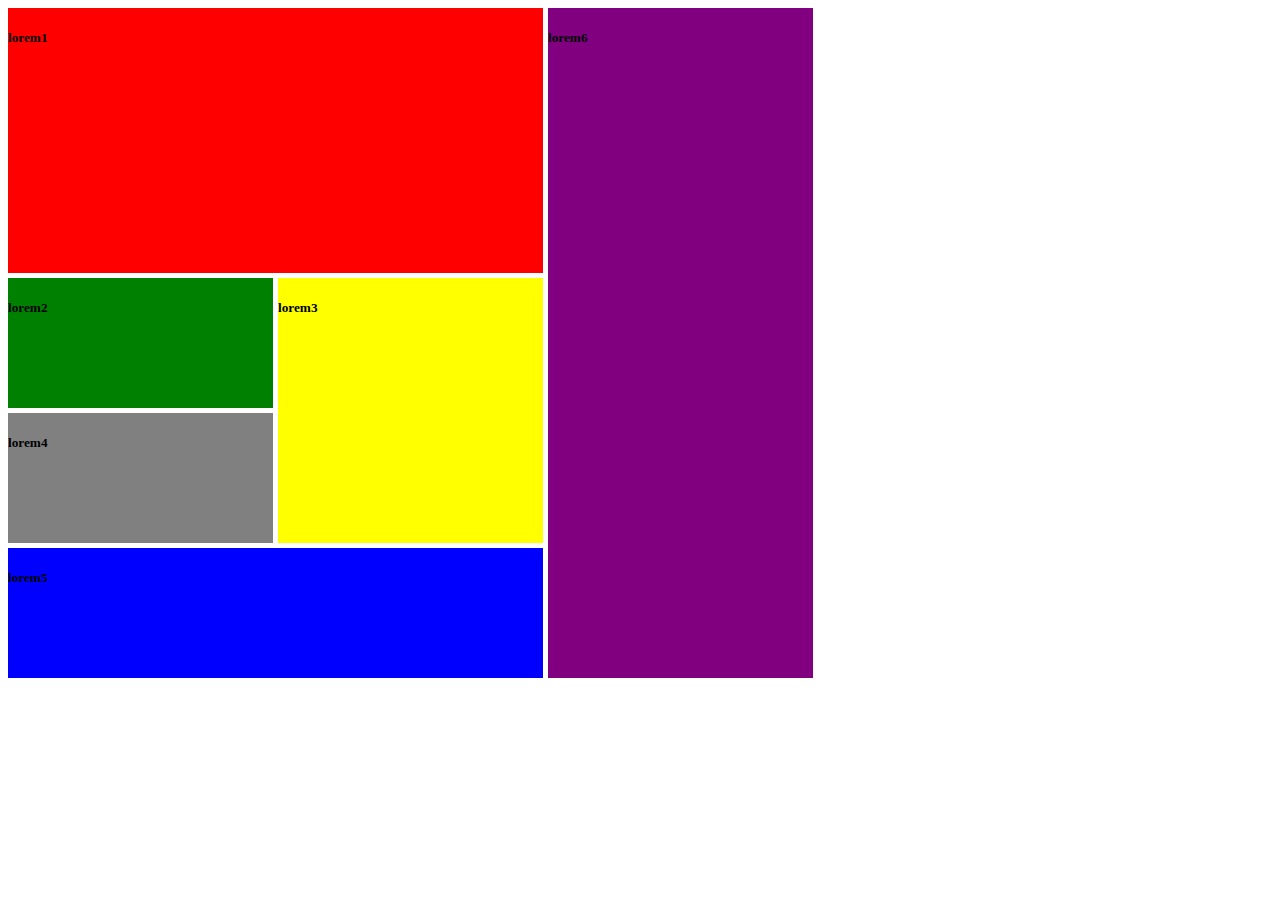
<file: lab3/index.html>
<!DOCTYPE html>
<html lang="en">
<head>
    <meta charset="UTF-8">
    <meta name="viewport" content="width=device-width, initial-scale=1.0">
    <title>Document</title>
    <link rel="stylesheet" href="style.css">
</head>
<body>
    <div class="container">
        <div class="lorem1">
            <h5>lorem1</h5>
        </div>
        <div class="lorem2">
            <h5>lorem2</h5>
        </div>
                <div class="lorem3">
            <h5>lorem3</h5>
        </div>
                <div class="lorem4">
            <h5>lorem4</h5>
        </div>
                <div class="lorem5">
            <h5>lorem5</h5>
        </div>
                        <div class="lorem6">
            <h5>lorem6</h5>
        </div>
    </div>
    
</body>
</html>
</file>
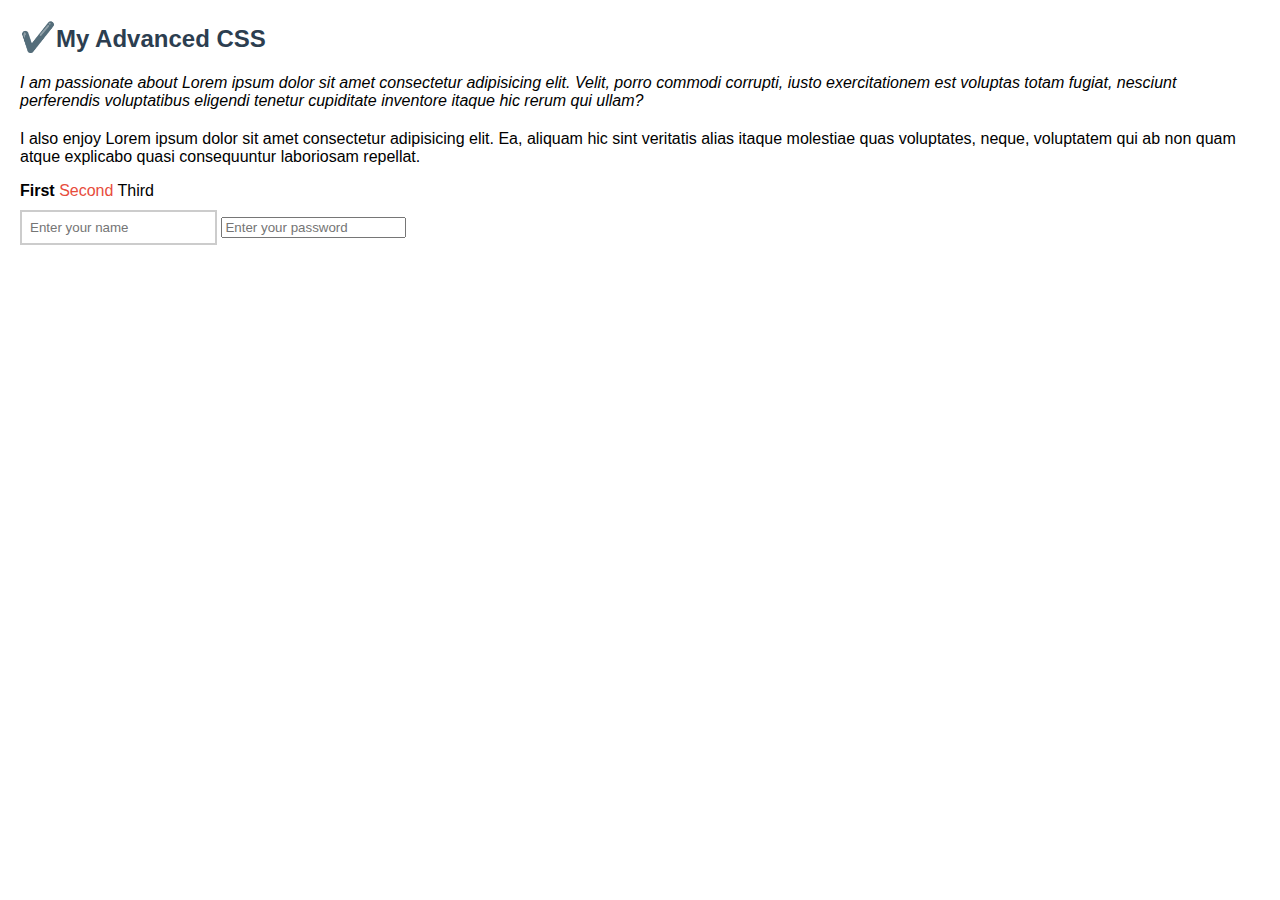
<file: lab2/advanced.html>
<!DOCTYPE html>
<html lang="en">
<head>
    <meta charset="UTF-8">
    <meta name="viewport" content="width=device-width, initial-scale=1.0">
    <title>Advanced Selectors & Pseudo-elements</title>
    <link rel="stylesheet" href="advanced.css">
</head>
<body>
    <article class="main">
        <h2>My Advanced CSS</h2>
        <p class="lead">I am passionate about Lorem ipsum dolor sit amet consectetur adipisicing elit. Velit, porro commodi corrupti, iusto exercitationem est voluptas totam fugiat, nesciunt perferendis voluptatibus eligendi tenetur cupiditate inventore itaque hic rerum qui ullam?</p>
        <p>I also enjoy Lorem ipsum dolor sit amet consectetur adipisicing elit. Ea, aliquam hic sint veritatis alias itaque molestiae quas voluptates, neque, voluptatem qui ab non quam atque explicabo quasi consequuntur laboriosam repellat.</p>

        <div>
            <span>First</span>
            <span>Second</span>
            <span>Third</span>
        </div>

        <input type="text" placeholder="Enter your name">
        <input type="password" placeholder="Enter your password">
    </article>
</body>
</html>
</file>
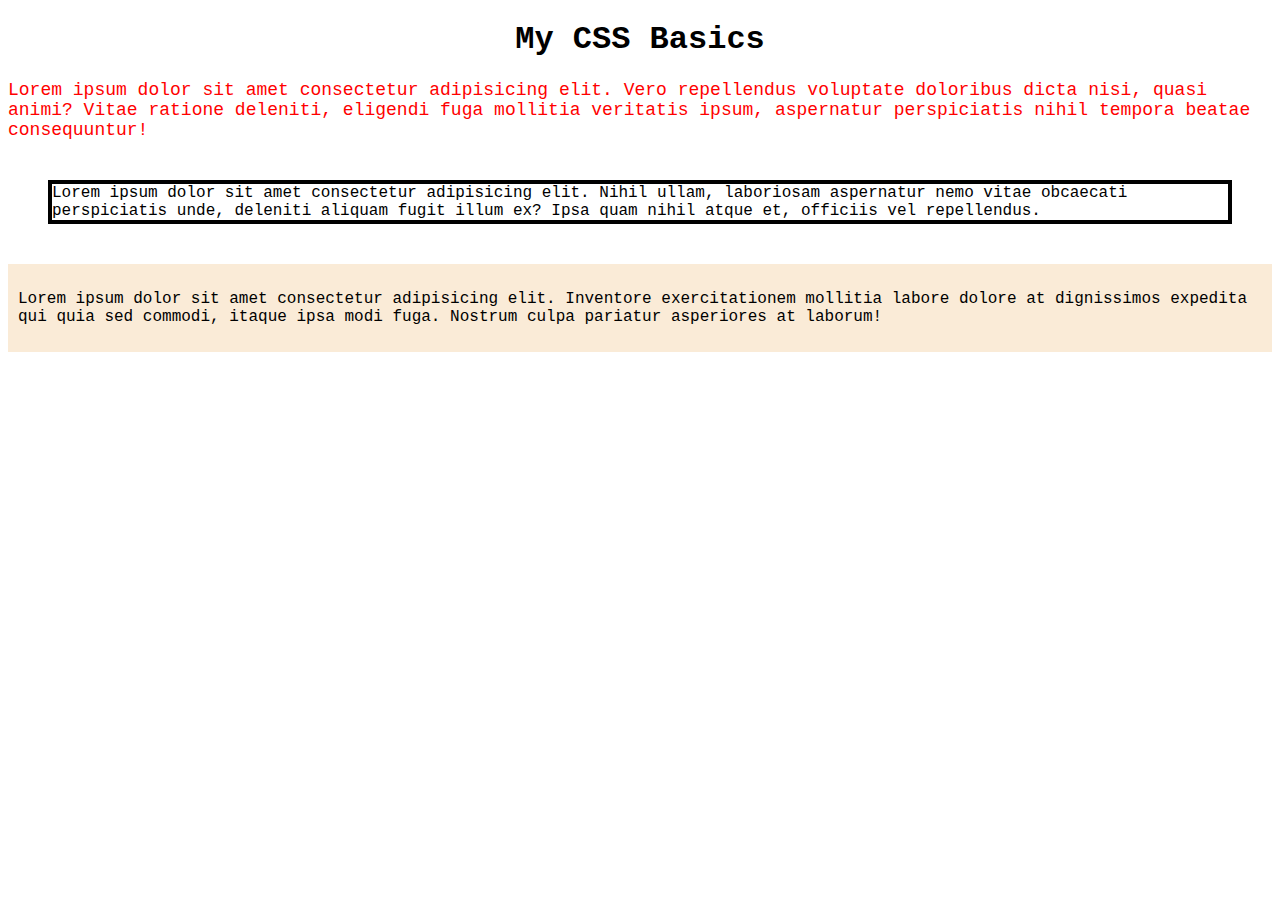
<file: lab2/basics.html>
<!DOCTYPE html>
<html lang="en">
<head>
    <meta charset="UTF-8">
    <meta name="viewport" content="width=device-width, initial-scale=1.0">
    <title>Document</title>
    <link rel="stylesheet" href="basics.css">
</head>
<body>
    <h1 style="text-align: center;">My CSS Basics</h1>
    <p class="highlight">
        Lorem ipsum dolor sit amet consectetur adipisicing elit. Vero repellendus voluptate doloribus dicta nisi, quasi animi? Vitae ratione deleniti, eligendi fuga mollitia veritatis ipsum, aspernatur perspiciatis nihil tempora beatae consequuntur!
    </p>
    <p id="special">Lorem ipsum dolor sit amet consectetur adipisicing elit. Nihil ullam, laboriosam aspernatur nemo vitae obcaecati perspiciatis unde, deleniti aliquam fugit illum ex? Ipsa quam nihil atque et, officiis vel repellendus.</p>
    <div>
        <p>
            Lorem ipsum dolor sit amet consectetur adipisicing elit. Inventore exercitationem mollitia labore dolore at dignissimos expedita qui quia sed commodi, itaque ipsa modi fuga. Nostrum culpa pariatur asperiores at laborum!
        </p>
    </div>
    <style>
        .highlight {
            color: red;
            font-size: large;
        }
    </style>
</body>
</html>
</file>
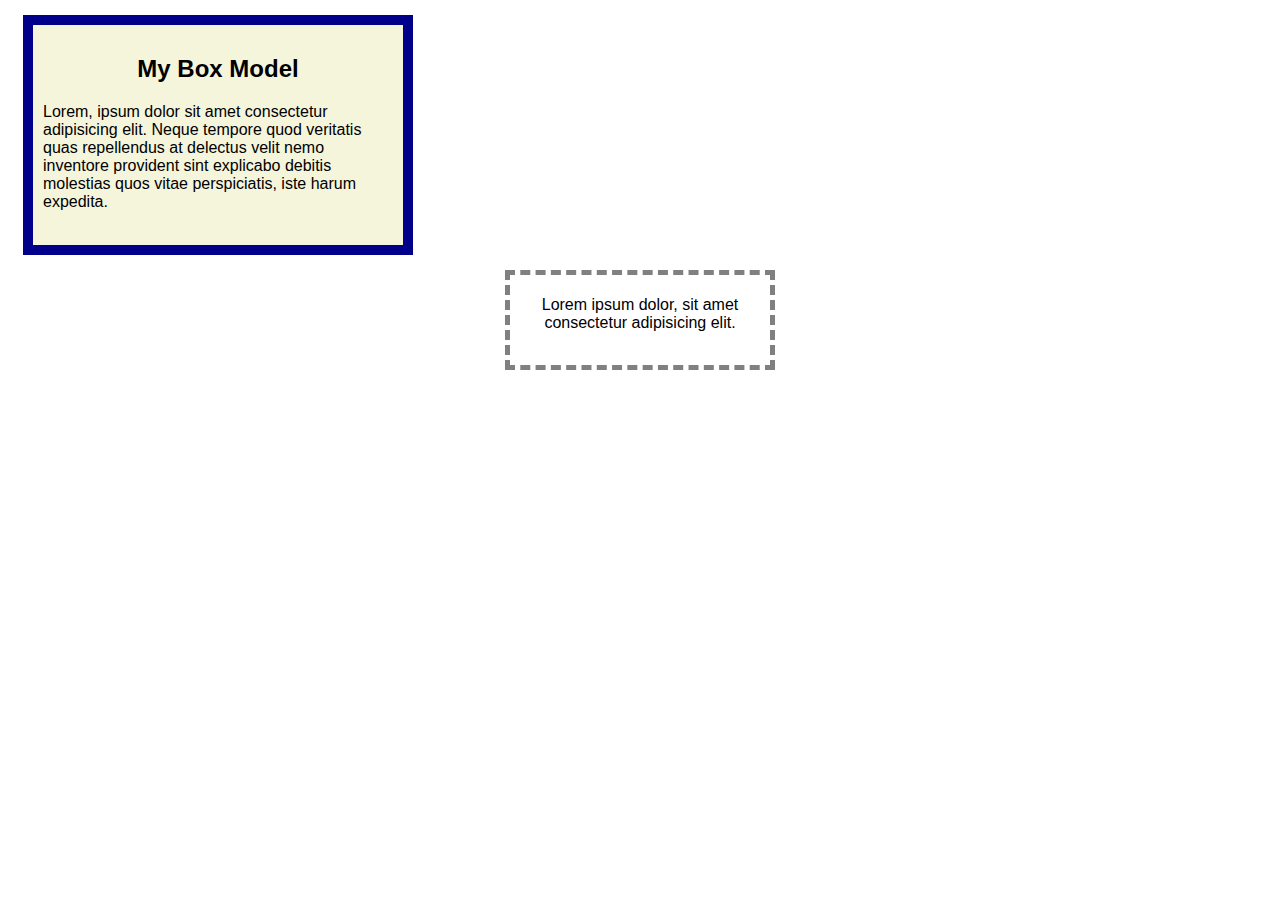
<file: lab2/boxmodel.html>
<!DOCTYPE html>
<html lang="en">
<head>
    <meta charset="UTF-8">
    <meta name="viewport" content="width=device-width, initial-scale=1.0">
    <title>Document</title>
    <link rel="stylesheet" href="boxmodel.css">
</head>
<body>
    <section class="container">
        <h2>My Box Model</h2>
        <p>
            Lorem, ipsum dolor sit amet consectetur adipisicing elit. Neque tempore quod veritatis quas repellendus at delectus velit nemo inventore provident sint explicabo debitis molestias quos vitae perspiciatis, iste harum expedita.
        </p>
    </section>
    <div id="mini-box">
        <p>Lorem ipsum dolor, sit amet consectetur adipisicing elit. </p>

    </div>
    
</body>
</html>
</file>
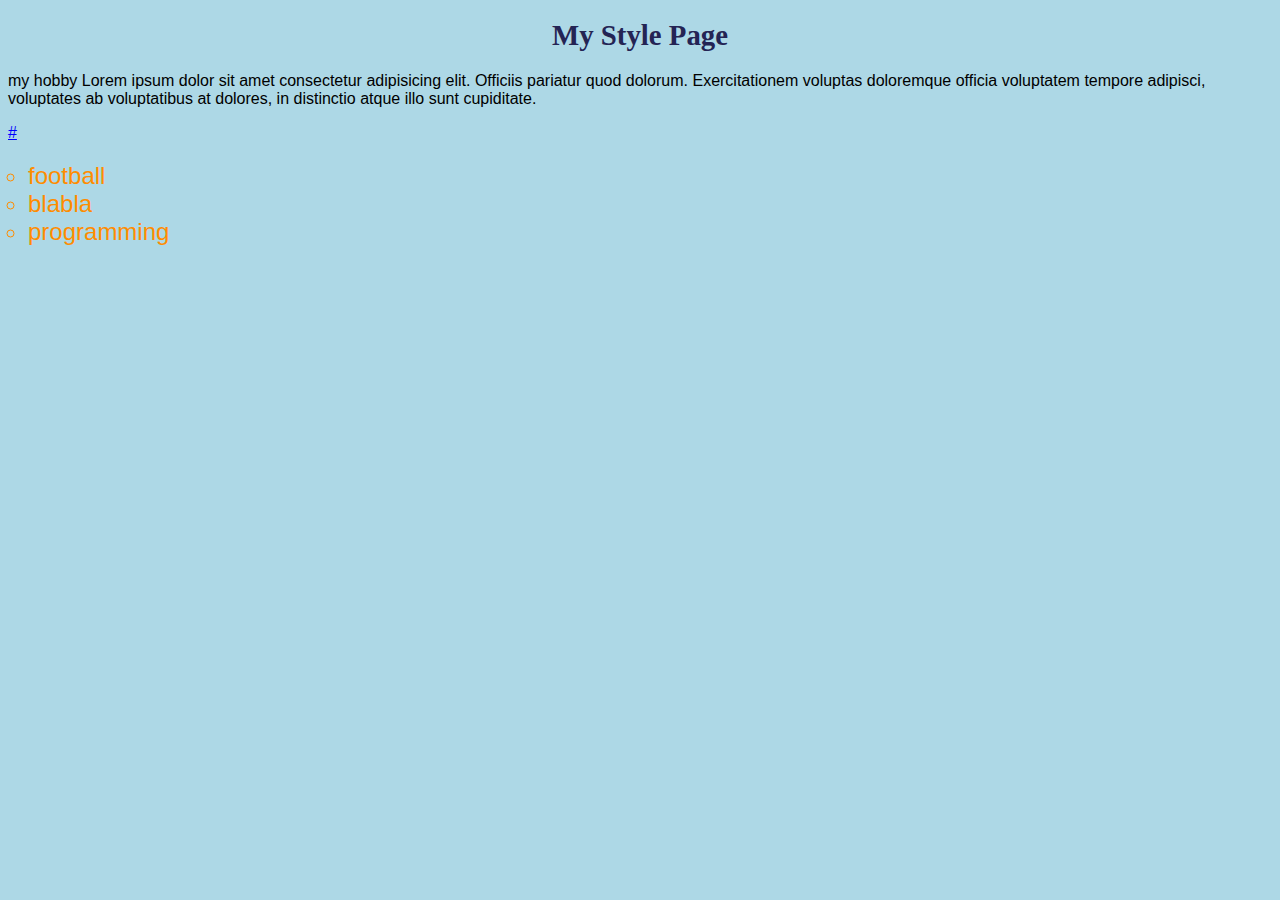
<file: lab2/typography.html>
<!DOCTYPE html>
<html lang="en">
<head>
    <meta charset="UTF-8">
    <meta name="viewport" content="width=device-width, initial-scale=1.0">
    <title>Document</title>
    <link rel="stylesheet" href="typography.css">
</head>
<body>
    <header>
        <h1>My Style Page</h1>
    </header>
    <main>
        <p class="description">
            <p>my hobby Lorem ipsum dolor sit amet consectetur adipisicing elit. Officiis pariatur quod dolorum. Exercitationem voluptas doloremque officia voluptatem tempore adipisci, voluptates ab voluptatibus at dolores, in distinctio atque illo sunt cupiditate.</p>
        </p>
        <a href="" class="action-link">#</a>
        <ul class="skills">
            
            <li>
                football
            </li>
            <li>blabla</li>
            <li>programming</li>
        </ul>
    </main>
    
</body>
</html>
</file>
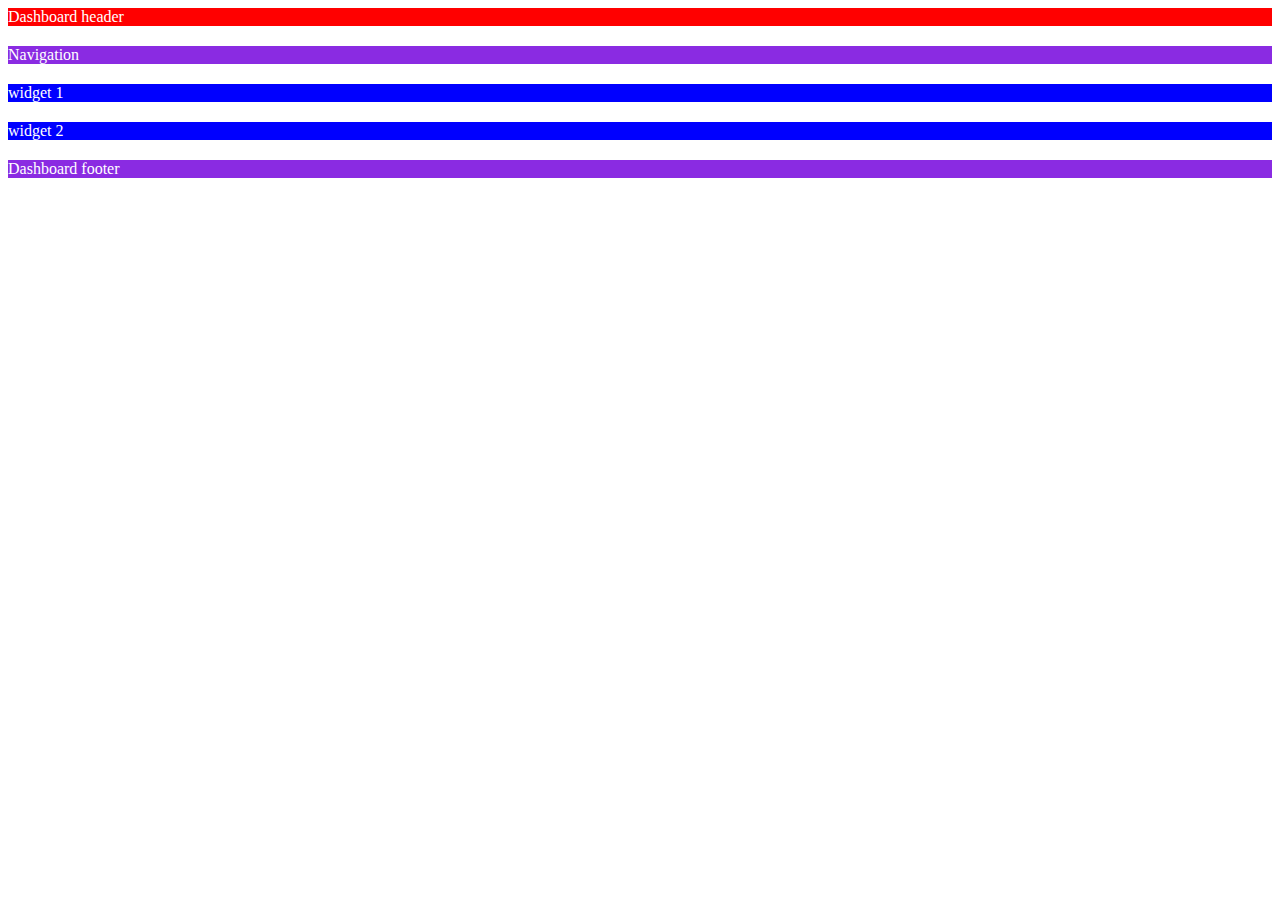
<file: lab3/flex-profile.html>
<!DOCTYPE html>
<html lang="en">
<head>
    <meta charset="UTF-8">
    <meta name="viewport" content="width=device-width, initial-scale=1.0">
    <title>Document</title>
    <link rel="stylesheet" href="flex-profile.css">
</head>
<body>
<!--     <div class="container">
    <div class="box1">
        <h2>Fast Delivery</h2>
        <p>quick shopping worldwide</p>
    </div>
    <div class="box2">
        <h2>Secure Payments</h2>
        <p>Encrypted Transactons</p>
    </div>
    <div class="box3">
        <h2>24/7 support</h2>
        <p>Always here to help</p>
    </div>
    <div class="box4">
        <h2>Quality guarantee</h2>
        <p>Top-notch products</p>
    </div>
    </div>

<br><br><br>
    <hr> -->

<!--     <div class="container2">
        <div class="div1"><h2>Main Article</h2>
            <p>primary content goes here</p>
        </div>
        <div class="container3">
        <div class="div2"><h2>content</h2>
            <p>primary content goes here</p>
        </div>
        </div>
        <div class="div3"><h2>Ads</h2>
            <p>primary content goes here</p>
        </div>

    </div> -->
    <div class="container4">
        <div class="header">
            Dashboard header
        </div>
        <div class="nav">
            Navigation
        </div>
        <div class="widget">
          <div class="w1">
            widget 1
        </div>
        <div class="w2">
            widget 2
        </div>
        </div>
    
        <div class="footer">
            Dashboard footer
        </div>

        </div>

  


</body>
</html>
</file>
<file: lab3/style.css>
.container{
    display: grid;
    
    grid-template-rows: 130px 130px 130px 130px 130px 130px;
    grid-template-columns:130px 130px 130px 130px 130px 130px;
    grid-gap: 5px;
}

.lorem1{
    background-color: red;
    grid-row: 1 / 3;
    grid-column: 1 / 5;

}
.lorem2{
    background-color: green;
    grid-row: 3/4;
    grid-column: 1/3;

}
.lorem3{
    background-color: yellow;
    grid-row: 3/5;
    grid-column: 3/5;

}
.lorem4{
    background-color: gray;
    grid-row: 4/5;
    grid-column:1/3 ;

}
.lorem5{
    background-color: blue;
    grid-row: 5/6;
    grid-column: 1/5;
    
}
.lorem6{
    background-color: purple;
    grid-row: 1/6;
    grid-column: 5/7;

}
</file>
<file: lab2/advanced.css>
* {
    font-family: Arial, sans-serif;
    
}

body {
    margin: 20px;
}


.main > h2 {
    color: #2c3e50;
    position: relative;
}


.main > h2::before {
    content: "✔️";
    color: #e67e22; 
    font-size: 1.2em;
}

.main > h2 + p {
    font-style: italic;
}


.lead ~ p {
    margin-top: 20px;
}


.main div span:first-child {
    font-weight: bold;
}


.main div span:nth-child(even) {
    color: #e74c3c;
}


input[type="text"] {
    border: 2px solid #ccc;
    padding: 8px;
    margin-top: 10px;
}


input[type="password"]:focus {
    border-color: #3498db;
    outline: none;
}

/*  Using combinators helps target elements without extra classes. */
/*  Pseudo-classes like :nth-child and pseudo-elements like ::before  */
</file>
<file: lab2/basics.css>
*{
    font-family: 'Courier New', Courier, monospace;
}
div{
    background-color: antiquewhite;
    padding: 10px;
    
}
#special{
border: 4px solid black;
margin: 40px;
}
</file>
<file: lab2/boxmodel.css>
*{
    font-family: 'Franklin Gothic Medium', 'Arial Narrow', Arial, sans-serif;
}

.container{
margin: 15px;
padding: 10px;
border: 10px solid darkblue;
width: 350px;
height: 200px;
background-color: beige;

}
#mini-box{
text-align: center;
margin: auto;
padding: 5px;
border: 5px dashed gray;
width: 250px;
height: 80px;
outline-width:  20px;
outline-color: blue;

}
h2{
    text-align: center;
}
</file>
<file: lab2/typography.css>
*{
    font-family: 'Franklin Gothic Medium', 'Arial Narrow', Arial, sans-serif;
    background-color: lightblue;
}
h1{
    font-family: Georgia, 'Times New Roman', Times, serif;
    font-size: 1.8em;
    font-weight: bold;
    text-align: center;
    text-transform: capitalize;
    color: rgb(36, 36, 84);
}
.description{
    text-align: justify;
    text-decoration: underline;
    line-height: 1.5;
    color: darkblue;

}
.action-link{
color: blue;

}
a:hover{
    background-color: rgb(128, 0, 0);
}
a:active{
    background-color: chartreuse;
}
.skills{
    list-style: circle;
    margin: 10px;
    padding: 10px;
}
.skills > li{
    font-size: x-large;
    color: darkorange;
}
</file>
<file: lab3/flex-profile.css>
/* .container{
display: flex;
flex-direction: column;
gap: 20px;

}
.box1{
background-color: green;
text-align: center;


}
.box2{
background-color: green;
text-align: center;

}
.box3{
background-color: green;
text-align: center;

}
.box4{
background-color: green;
text-align: center;

    
}
 */

/* .container2{
    text-align: center;
    display: flex;
    flex-direction: row;
    gap: 20px;
   justify-content: space-evenly;
    
    
}
.div1{
background-color: lightskyblue;

 height: 200px; 
flex-wrap: wrap;
flex: 2;
align-content: stretch;

}

.div2{
background-color: lightgreen;
 height: 100%;
width: 100%; 
flex: 5;
float: center;
 justify-content: space-between;
}

.div3{
    background-color: red;
     height: 200px; 
    flex: 2;
}
.container3{
    justify-content: space-between;
} */

/* .container4{
    display: flex;
    text-align: center;
    justify-content: stretch;
    flex-wrap: wrap;
    gap: 20px;
    color: white;
    
}
.header{
background-color: red;
width: 100vh;
height: 5vh;

}
.nav{
background-color: blueviolet;
height: 70vh;
width: 30vh;
}
.widget{
display: flex;
gap: 20px;
height: 3vh;

}
.w1{

background-color: blue;
}
.w2{
background-color: blue;
}
.footer{
width: 100vh;
height: 5vh;
background-color: blueviolet;
}
 */

 .container4{
    display: grid;
    /* text-align: center; */
    justify-content: stretch;
   grid-column-start: 1/;
    gap: 20px;
    color: white;

    
}
.header{
background-color: red;
grid-column-start: 1;


}
.nav{
background-color: blueviolet;


}
.widget{
display: grid;
gap: 20px;

}
.w1{

background-color: blue;
}
.w2{
background-color: blue;
}
.footer{

background-color: blueviolet;
}
</file>
